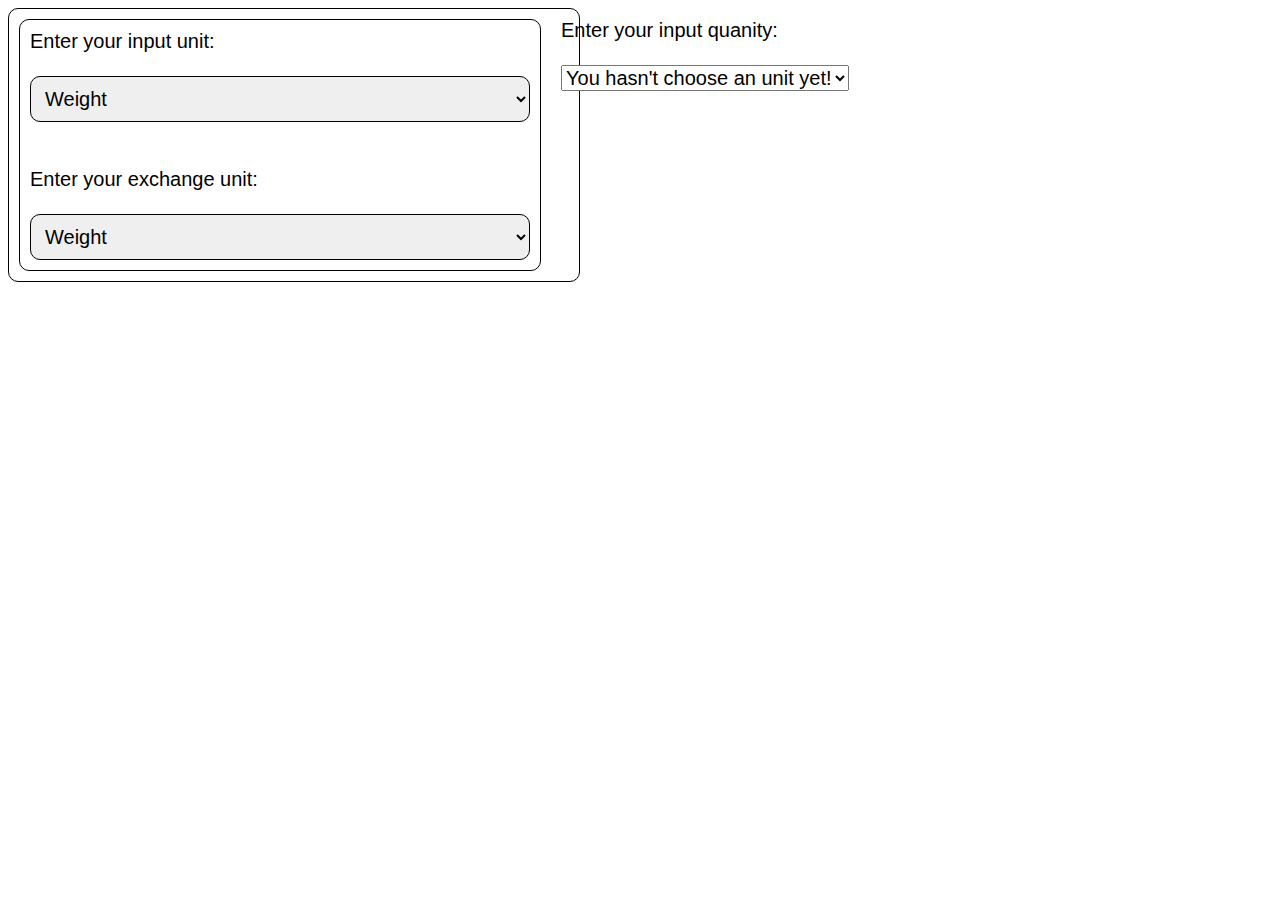
<file: UnitConverter.html>
<!DOCTYPE html>
<html>
    <head lang="en"></head>
    <meta charset="UTF-8">
    <div id="widgetContanier">
        <div id="unitContanier">
            Enter your input unit:<br><br>
            <select id="inputUnits">
                <option id="WeightUnitI">Weight</option>
                <option id="MetricUnitI">Metric</option>
            </select>
            <br><br><br>
            Enter your exchange unit:<br><br>
            <select id="outputUnits">
                <option id="WeightUnitE">Weight</option>
                <option id="MetricUnitE">Metric</option>
            </select>
        </div>
        <div id="quanityContanier">
            Enter your input quanity:<br><br>
            <select id="inputQuanity">
                <option id="val1QI">You hasn't choose an unit yet!</option>
                <option id="val2QI">You hasn't choose an unit yet!</option>
                <option id="val3QI">You hasn't choose an unit yet!</option>
                <option id="val4QI">You hasn't choose an unit yet!</option>
            </select>
        </div>
    </div>
    <style>
        body {
            font-size: 20px;
            font-family: Arial;
        }
        #widgetContanier {
            border: 1px solid black;
            border-radius: 10px;
            padding: 10px;
            width: 550px;
            display: flex;
            gap: 20px;
        }
        #unitContanier {
            border: 1px solid black;
            border-radius: 10px;
            padding: 10px;
            width: 500px;
            margin: auto;
        }
        #inputUnits, #outputUnits {
            font-size: 20px;
            font-family: Arial;
            border: 1px solid black;
            border-radius: 10px;
            padding: 10px;
            width: 500px;
            margin: auto;
        }
        select {
            font-size: 20px;
        }
    </style>
</html>
</file>
